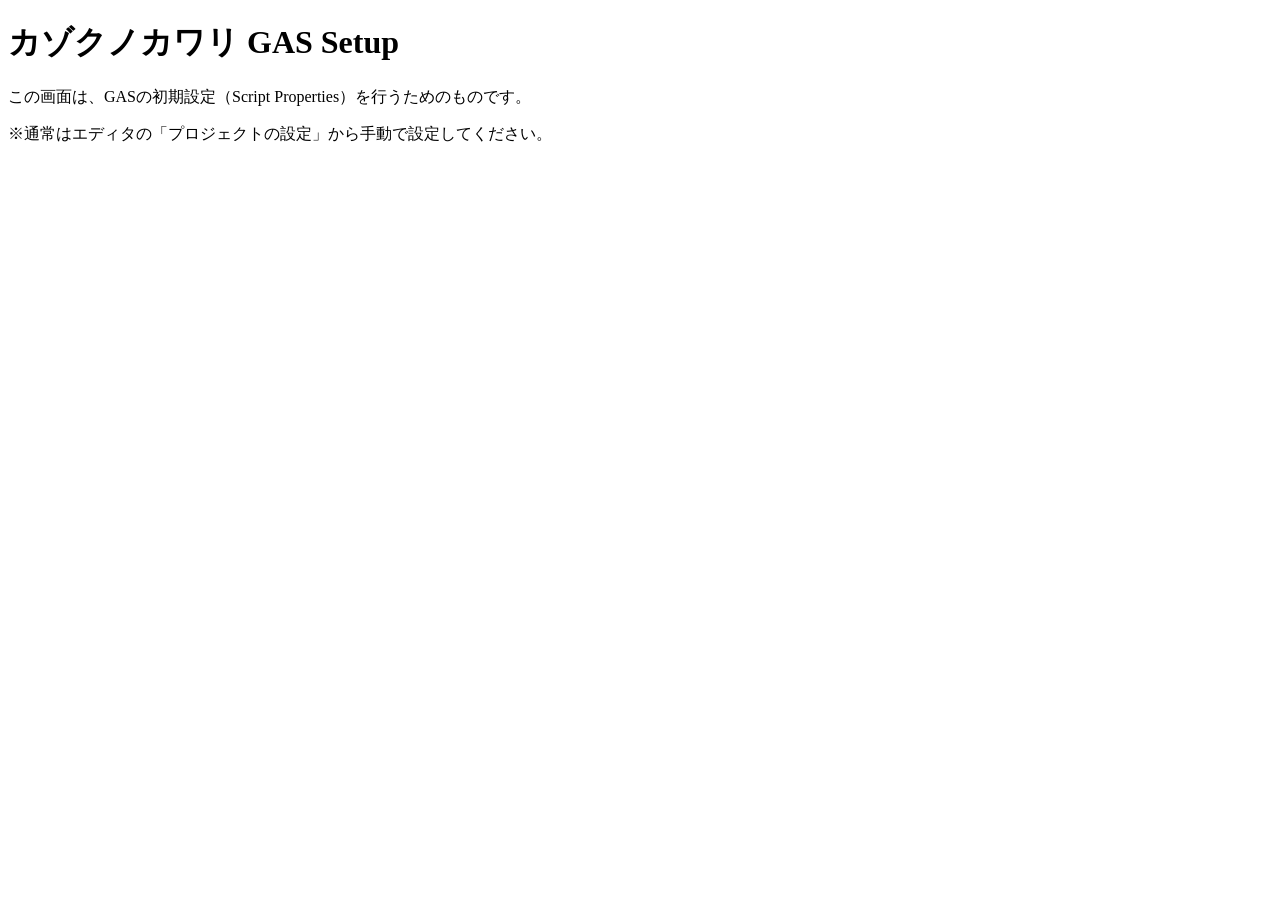
<file: gas/Setup.html>
<!DOCTYPE html>
<html>
  <head>
    <base target="_top">
    <title>カゾクノカワリ GAS Setup</title>
  </head>
  <body>
    <h1>カゾクノカワリ GAS Setup</h1>
    <p>この画面は、GASの初期設定（Script Properties）を行うためのものです。</p>
    <p>※通常はエディタの「プロジェクトの設定」から手動で設定してください。</p>
  </body>
</html>
</file>
